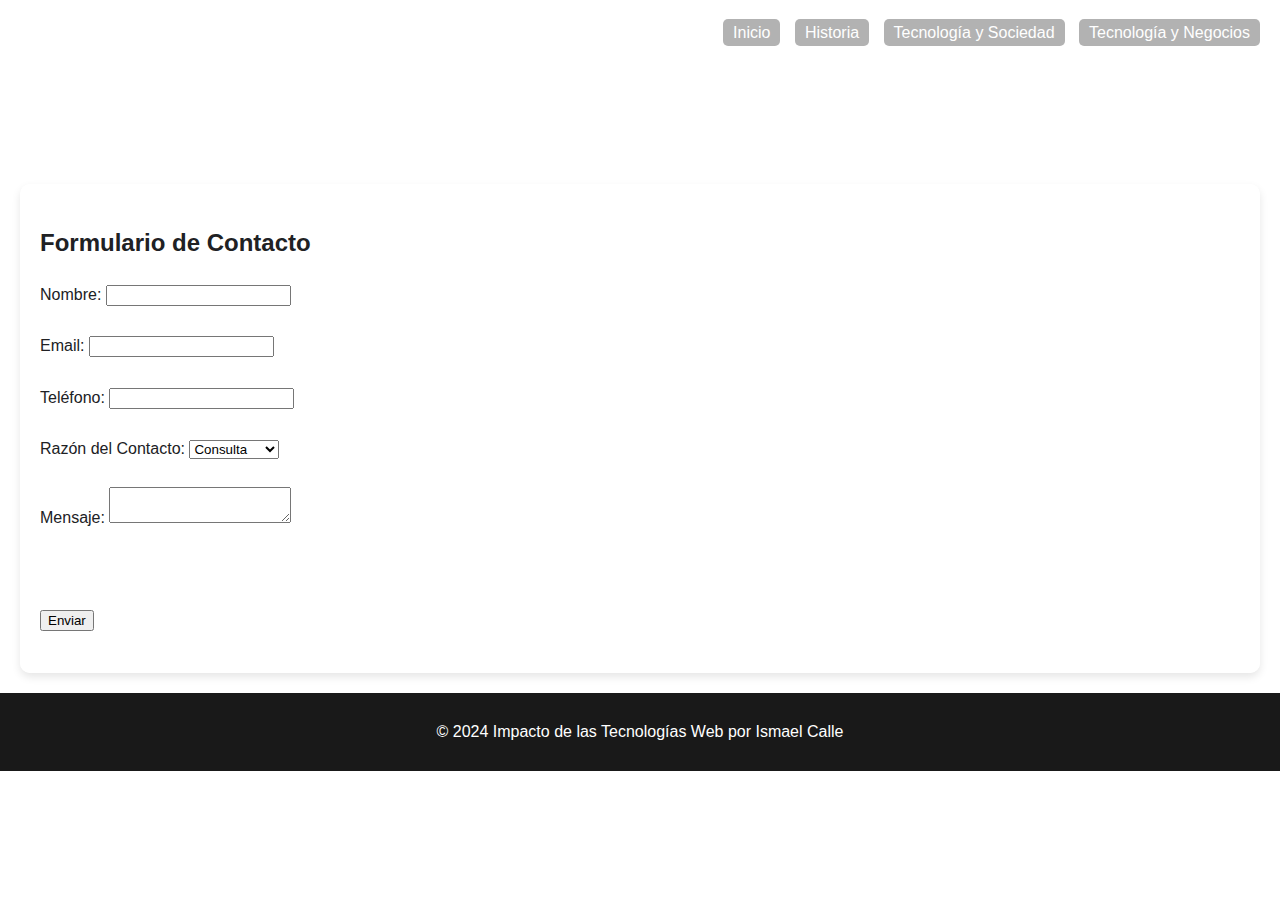
<file: contacto.html>
<!DOCTYPE html>
<html lang="es">
<head>
    <meta charset="UTF-8">
    <meta name="viewport" content="width=device-width, initial-scale=1.0">
    <title>Contacto</title>
    <link rel="stylesheet" href="css/index.css">
</head>
<body>
    <header>
        <h1>Contacto</h1>
        <nav>
            <ul>
                <li><a href="index.html">Inicio</a></li>
                <li><a href="historia.html">Historia</a></li>
                <li><a href="tecnologia_sociedad.html">Tecnología y Sociedad</a></li>
                <li><a href="tecnologia_negocios.html">Tecnología y Negocios</a></li>
            </ul>
        </nav>
    </header>
    <main>
        <section>
            <h2>Formulario de Contacto</h2>
            <form action="#" method="post">
                <label for="nombre">Nombre:</label>
                <input type="text" id="nombre" name="nombre" required><br><br>

                <label for="email">Email:</label>
                <input type="email" id="email" name="email" required><br><br>

                <label for="telefono">Teléfono:</label>
                <input type="tel" id="telefono" name="telefono"><br><br>

                <label for="razon">Razón del Contacto:</label>
                <select id="razon" name="razon">
                    <option value="consulta">Consulta</option>
                    <option value="soporte">Soporte</option>
                    <option value="sugerencia">Sugerencia</option>
                    <option value="otros">Otros</option>
                </select><br><br>

                <label for="mensaje">Mensaje:</label>
                <textarea id="mensaje" name="mensaje" required></textarea><br><br>
                <br><br>

                <button type="submit">Enviar</button>
            </form>
        </section>
    </main>
    <footer>
        <p>&copy; 2024 Impacto de las Tecnologías Web por Ismael Calle</p>
    </footer>
</body>
</html>
</file>
<file: css/index.css>
/* Paleta de colores */
:root {
    --primary-color: #1a73e8;
    --secondary-color: #fbbc05;
    --background-color: #f1f3f4;
    --text-color: #202124;
    --header-bg-color: rgba(0, 0, 0, 0.8);
    --header-overlay-color: rgba(0, 0, 0, 0.6);
    --footer-bg-color: rgba(0, 0, 0, 0.9);
    --card-bg-color: rgba(255, 255, 255, 0.9);
}

/* Estilo general */
body {
    font-family: 'Roboto', Arial, sans-serif;
    line-height: 1.6;
    margin: 0;
    padding: 0;
    background: url('https://cocosolution.com/cms/uploads/608b02a630405ebaa3681dad4d489f65.png') no-repeat center center fixed;
    background-size: cover;
    color: var(--text-color);
}

/* Estilo del encabezado y el menú de navegación */
header {
    position: relative;
    text-align: center;
    color: white;
}

header .overlay {
    position: absolute;
    top: 0;
    left: 0;
    width: 100%;
    height: 100%;
    background: var(--header-overlay-color);
    z-index: 1;
}

header h1 {
    position: relative;
    z-index: 2;
    padding: 50px 20px;
    margin: 0;
    font-size: 2.5em;
}

nav {
    position: absolute;
    top: 20px;
    right: 20px;
    z-index: 2;
}

nav ul {
    list-style: none;
    padding: 0;
    margin: 0;
}

nav ul li {
    display: inline;
    margin-left: 10px;
}

nav ul li a {
    text-decoration: none;
    color: #fff;
    padding: 5px 10px;
    background: rgba(0, 0, 0, 0.3);
    border-radius: 5px;
    transition: background 0.3s, color 0.3s;
}

nav ul li a:hover {
    background: var(--primary-color);
    color: #fff;
}

/* Estilo del contenido principal */
main {
    padding: 20px;
    background: var(--card-bg-color);
    margin: 20px auto;
    max-width: 1200px;
    border-radius: 10px;
    box-shadow: 0 4px 8px rgba(0, 0, 0, 0.1);
}

section {
    margin-bottom: 20px;
}

h2, h3 {
    color: var(--text-color);
}

img {
    max-width: 100%;
    height: auto;
    display: block;
    margin: 10px auto;
}

table {
    width: 100%;
    border-collapse: collapse;
    margin-bottom: 20px;
}

table, th, td {
    border: 1px solid #ccc;
}

th, td {
    padding: 10px;
    text-align: left;
}

/* Estilo del pie de página */
footer {
    text-align: center;
    padding: 10px 0;
    background: var(--footer-bg-color);
    color: #fff;
}

footer a {
    color: #fff;
    text-decoration: none;
}

footer a:hover {
    text-decoration: underline;
}
</file>
